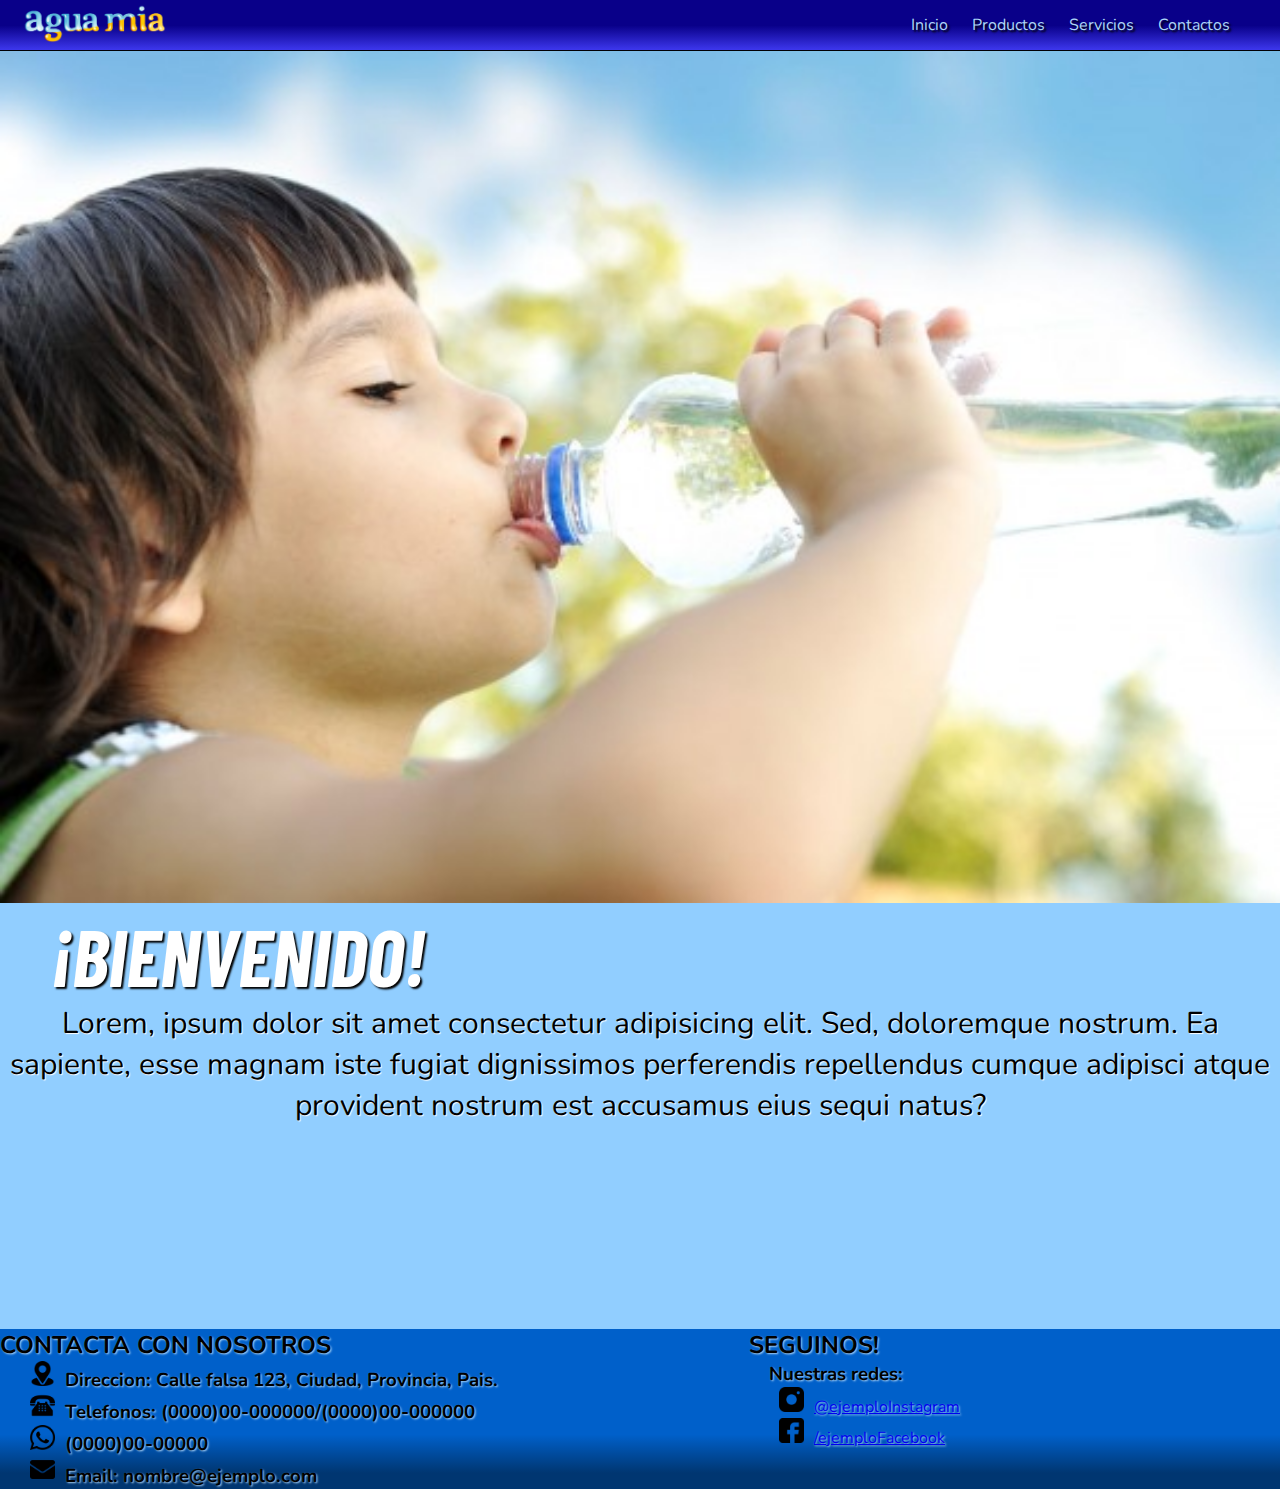
<file: index.html>
<!DOCTYPE html>
<html lang="en">
<head>
    <meta charset="UTF-8">
    <meta http-equiv="X-UA-Compatible" content="IE=edge">
    <meta name="viewport" content="width=device-width, initial-scale=1.0">
    <link rel="shortcut icon" href="imagenes/logo.ico" type="image/x-icon">
    <link rel="stylesheet" href="style.css">
    <link rel="preconnect" href="https://fonts.googleapis.com">
    <link rel="preconnect" href="https://fonts.gstatic.com" crossorigin>
    <link href="https://fonts.googleapis.com/css2?family=Nunito:ital,wght@1,800&display=swap" rel="stylesheet">
    <link href="https://fonts.googleapis.com/css2?family=Barlow+Condensed:ital,wght@1,600&display=swap" rel="stylesheet">
    <link rel="stylesheet" href="https://cdnjs.cloudflare.com/ajax/libs/animate.css/4.1.1/animate.min.css">
    <title>Proyecto</title>
</head>

<body>
    <header class="nav-container gradiant-nav">
    
            <a href="index.html"><img class="nav-logo" src="imagenes/aguamia-logo1.png" alt="logo"></a>
          
            <ul class="nav-list">
                <li class="nav-item"><a href="index.html">Inicio</a></li>
                <li><a href="productos.html">Productos</a></li>
                <li><a href="servicios.html">Servicios</a></li>
                <li><a href="contacto.html">Contactos</a></li>
            </ul>
       
    </header>

    <section class="index-body" >
        <div class="index-images"><!-- Carrusel con imagenes-->
            <img src="imagenes/niño-bebiendo-agua.jpg" alt="niño-bebiendo-agua">
        </div>

        <div class="index-text"><!--Mensaje de bienvenida-->
            <h1 class="animate__animated animate__backInLeft">¡BIENVENIDO!</h1>  <!--AGREGUE ANIMACION AL MENSAJE DE BIENVENIDA-->
            <p>Lorem, ipsum dolor sit amet consectetur adipisicing elit. Sed, doloremque nostrum. Ea sapiente, esse magnam iste fugiat dignissimos perferendis repellendus cumque adipisci atque provident nostrum est accusamus eius sequi natus?</p>
        </div>

    </section>

    <footer class="footer-container gradiant-footer">
        <div class="footer-contact">
            <h2>CONTACTA CON NOSOTROS</h2>
            <h3><img src="imagenes/icono-ubicacion.png">Direccion: Calle falsa 123, Ciudad, Provincia, Pais.</h3>
            <h3><img src="imagenes/icono-telefono.png">Telefonos: (0000)00-000000/(0000)00-000000</h3> 
                 <h3><img src="imagenes/icono-wapp.png">(0000)00-00000</h3>
            <h3><img src="imagenes/icono-email.png">Email: nombre@ejemplo.com</h3>
        </div>

        <div class="footer-socialmedia">
            <h2>SEGUINOS!</h2>
            <h3>Nuestras redes:</h3>
                <ul>
                    <li> <a href="http://www.instagram.com" target="blank_"><img src="imagenes/icono-instagram.png">@ejemploInstagram</a></li> 
                    <li><a href="http://www.facebook.com" target="blank_"><img src="imagenes/icono-facebook.png">/ejemploFacebook</a></li>
                </ul>
        </div>
    </footer>
</body>
</html>
</file>
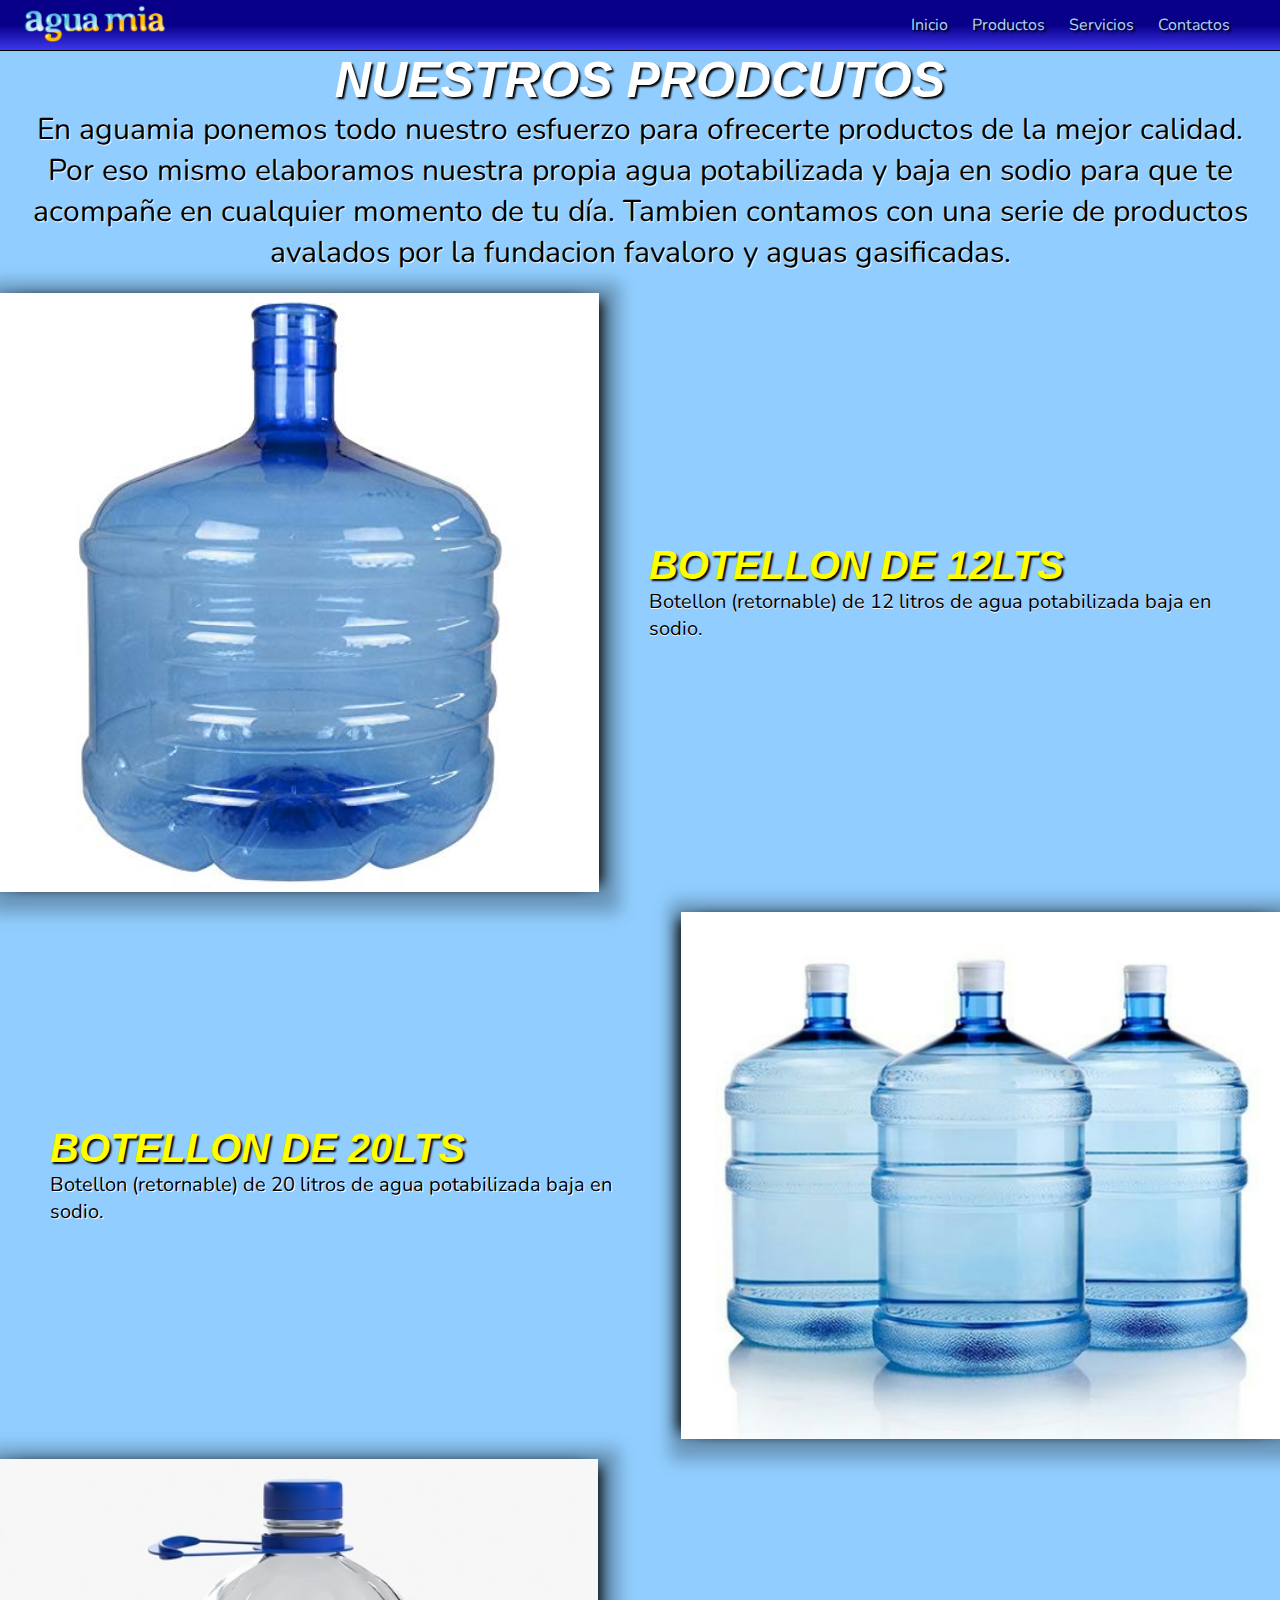
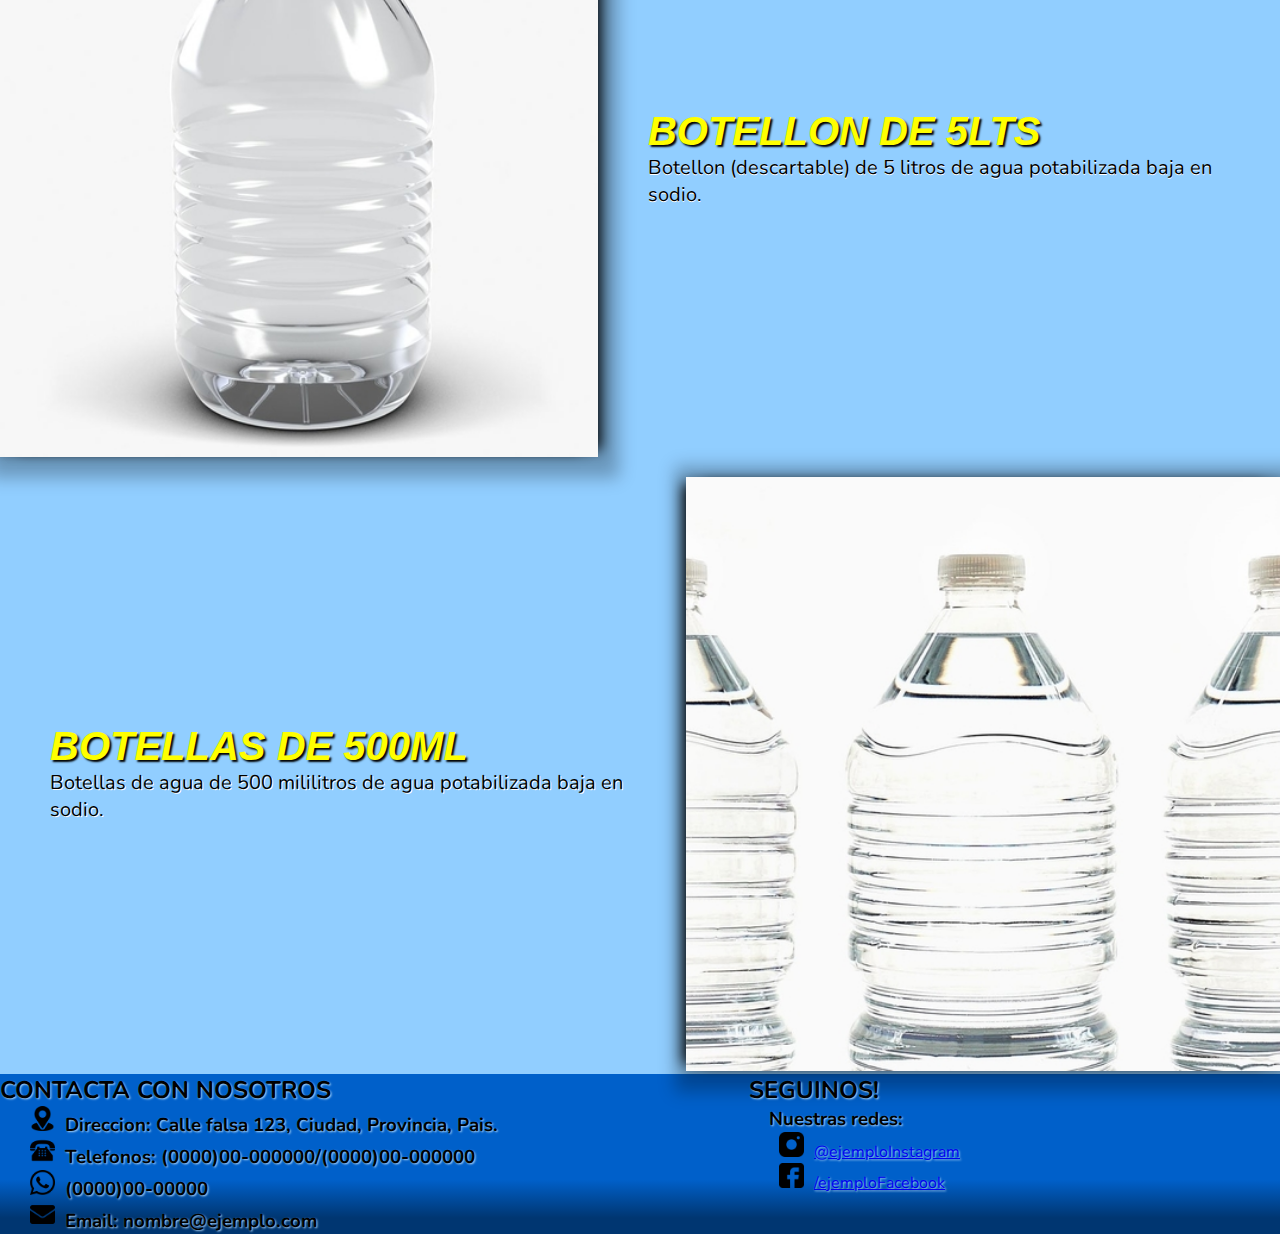
<file: productos.html>
<!DOCTYPE html>
<html lang="en">

<head>
    <meta charset="UTF-8">
    <meta http-equiv="X-UA-Compatible" content="IE=edge">
    <meta name="viewport" content="width=device-width, initial-scale=1.0">
    <link rel="shortcut icon" href="imagenes/logo.ico" type="image/x-icon">
    <link rel="stylesheet" href="style.css">
    <link rel="preconnect" href="https://fonts.googleapis.com">
    <link rel="preconnect" href="https://fonts.gstatic.com" crossorigin>
    <link href="https://fonts.googleapis.com/css2?family=Nunito:ital,wght@1,800&display=swap" rel="stylesheet">
    <link rel="stylesheet" href="https://cdnjs.cloudflare.com/ajax/libs/animate.css/4.1.1/animate.min.css">
    <title>Productos</title>
</head>

<body>
    <header class="nav-container gradiant-nav">

        <a href="index.html"><img class="nav-logo" src="imagenes/aguamia-logo1.png" alt="logo"></a>

        <ul class="nav-list">
            <li class="nav-item"><a href="index.html">Inicio</a></li>
            <li><a href="productos.html">Productos</a></li>
            <li><a href="servicios.html">Servicios</a></li>
            <li><a href="contacto.html">Contactos</a></li>
        </ul>

    </header>

    <section class="products-body">
        <div class="body-header">
            <h1>NUESTROS PRODCUTOS</h1>
            <p>En aguamia ponemos todo nuestro esfuerzo para ofrecerte productos de la mejor calidad. Por eso mismo
                elaboramos nuestra propia agua potabilizada y baja en sodio para que te acompañe en cualquier momento de
                tu día. Tambien contamos con una serie de productos avalados por la fundacion favaloro y aguas
                gasificadas.</p>
        </div>

        <div class="products-container"> <!--AGREGUE ANIMACIONES A LAS IMAGENES Y LOS TEXTOS-->
            <img src="imagenes/productos/botellon-12lts.jpg" alt="botellon de agua de 12 litros" class="products-img animate__animated animate__backInLeft">
            <div class="products-text animate__animated animate__pulse">
                <h2>BOTELLON DE 12LTS</h2>
                <p>Botellon (retornable) de 12 litros de agua potabilizada baja en sodio.</p>
            </div>
        </div>

        <div class="products-container">
            <img src="imagenes/productos/botellon-20lts.jpg" alt="botellon de agua de 20 litros" class="products-img animate__animated animate__backInRight">
            <div class="products-text invert animate__animated animate__pulse">
                <h2>BOTELLON DE 20LTS</h2>
                <p>Botellon (retornable) de 20 litros de agua potabilizada baja en sodio. </p>
            </div>
        </div>

        <div class="products-container">
            <img src="imagenes/productos/botellon-5lts.jpg" alt="botellon de agua de 5 litros descartable" class="products-img animate__animated animate__backInLeft">
            <div class="products-text animate__animated animate__pulse">
                <h2>BOTELLON DE 5LTS</h2>
                <p>Botellon (descartable) de 5 litros de agua potabilizada baja en sodio. </p>
            </div>
        </div>

        <div class="products-container">
            <img src="imagenes/productos/botellas-500ml.jpg" alt="botellas de agua de 500 mililitros" class="products-img animate__animated animate__backInRight">
            <div class="products-text invert animate__animated animate__pulse">
                <h2>BOTELLAS DE 500ML</h2>
                <p>Botellas de agua de 500 mililitros de agua potabilizada baja en sodio.</p>
            </div>
        </div>

        <!--   <img src="" alt=""><h2>AGUAS SABORIZADAS CELLIER 750ML</h2>
         <p>Aguas saborizadas "cellier" de 750 mililitros finamente gasificadas y sin gasificar. Sabores: manzana, pomelo, citrus, naranja y naranja/durazno.</p>
       
         <img src="" alt=""><h2>GASEOSAS CUNNINGTON 1,5LTS</h2>
         <p>Gaseosas "Cunnington" light de 1,5 litros. Sabores: lima-limon, pomelo y agua tonica. </p> -->
    </section>

    <footer class="footer-container gradiant-footer">
        <div class="footer-contact">
            <h2>CONTACTA CON NOSOTROS</h2>
            <h3><img src="imagenes/icono-ubicacion.png">Direccion: Calle falsa 123, Ciudad, Provincia, Pais.</h3>
            <h3><img src="imagenes/icono-telefono.png">Telefonos: (0000)00-000000/(0000)00-000000</h3>
            <h3><img src="imagenes/icono-wapp.png">(0000)00-00000</h3>
            <h3><img src="imagenes/icono-email.png">Email: nombre@ejemplo.com</h3>
        </div>

        <div class="footer-socialmedia">
            <h2>SEGUINOS!</h2>
            <h3>Nuestras redes:</h3>
            <ul>
                <li> <a href="http://www.instagram.com" target="blank_"><img
                            src="imagenes/icono-instagram.png">@ejemploInstagram</a></li>
                <li><a href="http://www.facebook.com" target="blank_"><img
                            src="imagenes/icono-facebook.png">/ejemploFacebook</a></li>
            </ul>
        </div>
    </footer>
</body>

</html>
</file>
<file: style.css>
*{
    margin: 0;
    padding: 0;
}

/*HEADER*/

    /*ALTURA Y COLOR DE FONDO DEL NAVEGADOR*/
.nav-container{
    display: flex;
    background-color: #090089;
    border-bottom: outset 1px #070D59; 
    height: 50px;
    position: sticky;
    top: 0;
    z-index: 2;
    justify-content: space-between;
    align-items: center;
    
}

        /*TAMAÑO DEL LOGO DEL NAVEGADOR*/
.nav-logo{
    width: 150px;
    height: auto;
    padding-left: 20px;
}

        /*DISPOSICION DEL MENU DEL NAVEGADOR*/
.nav-list{

    list-style: none;
    display: inline;
    padding-right: 50px ;
}

         /*ITEMS DEL NAVEGADOR*/
.nav-list li{
    display: inline-block;
    padding-left: 20px;
    font-family: 'Nunito', sans-serif;   
}

.nav-list a{
    text-decoration: none;
    color: #add5f7;
    text-shadow: 2px 2px 2px black; 
}

/*BODY*/

    /*COLOR DEL BLOQUE DEL CUERPO*/
.index-body{
    background-color: #91CEFF;
    display: block;
    padding-bottom: 200px;
    
}
        /*IMAGENES DEL CUERPO*/
.index-images{
    display: block;    
}

.index-images img{
    width: 100%;

}
        /*TEXTO DEL CUERPO*/
.index-text h1{
    font-size: 80px;
    font-family: 'Barlow Condensed', sans-serif; 
    font-style: italic; 
    color: white;
    text-shadow: 2px 2px 2px black;
    padding-left: 50px;
}


.index-text p{
    text-align: center;
    font-size: 30px;
    font-family: 'Nunito', sans-serif;
    text-shadow: 1px 1px 1px white;
}


/*FOOTER*/

    /*CONTENIDO DEL FOOTER*/
.footer-container{
    display: flex;
    background-color: #0060CA;
    border-top: outset 3px #91CEFF; 
    font-family: 'Nunito', sans-serif;
    color: black;
    text-shadow: 1px 1px 2px #add5f7;
    justify-content: space-between;

}

        /*SECCION DE CONTACTOS*/
.footer-contact{
    display: inline-block;
}

.footer-contact h3{
   margin-left: 30px;
}

.footer-contact img {
    margin-right: 10px;
    width: 25px;
    height: 25px;
}

        /*SECCION DE REDES SOCIALES*/
.footer-socialmedia{
    display: inline-block;  
    padding-right: 25%; 
}

.footer-socialmedia h3{
    margin-left: 20px;
}

.footer-socialmedia li{
    list-style: none;  
    margin-left: 30px;   
}

.footer-socialmedia img{
    margin-right: 10px;
    width: 25px;
    height: 25px;
}

/*CSS PRODUCTOS*/

.products-body{
    display: grid;
    background-color: #91CEFF;
    width: 100%;
    height: 100%;
    grid-template-rows: 0.5 repeat(3, 1fr);
    gap: 20px;
}

.body-header{

    grid-column-start: 1fr;
}

.body-header h1 {

    font-size: 50px;
    font-family: 'Barlow Condensed', sans-serif;
    font-style: italic;
    text-align: center;
    color: white;
    text-shadow: 2px 2px 2px black;
}

.body-header p {
    text-align: center;
    padding-left: 20px;
    padding-right: 20px;
    font-size: 30px;
    font-family: 'Nunito', sans-serif;
    text-shadow: 1px 1px 1px white;
}

.products-container{
    display: flex;
}

.products-text{
    align-self: center;
    padding: 50px;
    
}

.products-text h2{
    font-family: 'Barlow Condensed', sans-serif; 
    font-style: italic;
    font-size: 40px;
    color: yellow;
    text-shadow: 2px 2px 2px black;
}

.products-text p{
    font-size: 20px;
    font-family: 'Nunito', sans-serif;
    color: black;
    text-shadow: 0.5px 0.5px 0.5px white;
}

.invert{
    order: -1;
}

.products-img {
    width: 50%;
    height: 100%;
    object-fit: cover;
    -webkit-box-shadow: -10px 0px 13px -7px #000000, 10px 0px 13px -7px #000000, 5px 5px 16px 16px rgba(0,0,0,0), 5px 5px 16px 16px rgba(0,0,0,0.26); 
    box-shadow: -10px 0px 13px -7px #000000, 10px 0px 13px -7px #000000, 5px 5px 16px 16px rgba(0,0,0,0), 5px 5px 16px 16px rgba(0,0,0,0.26);

}

/*CSS SERVICIOS*/

.services-body{
    background-color: #91CEFF;
    height: 800px;
}

/*CSS SECCION DE CONTACTO*/

.contact-body{
    background-color: #91CEFF;
    height: 800px;
}

/*CSS PREGUNTAS FRECUENTES*/

.questions-body{
    background-color: #91CEFF;
    height: 800px;
}








/* GRADIENTES Y TRANSFORMACIONES */

.gradiant-nav {
    background: rgb(61, 55, 237);
    background: linear-gradient(0deg, rgba(61, 55, 237, 1) 0%, rgba(9, 0, 137, 1) 49%);
}

.gradiant-footer {
    background: rgb(0,54,113);
    background: linear-gradient(0deg, rgba(0,54,113,1) 10%, rgba(0,96,202,1) 34%);
}


.nav-list li:hover{
    transform: scale(1.2);
}









/*MEDIA QUERIES*/

/* MOBILE */

@media only screen and (max-width:450px){


    /* NAVEGADOR/MENU */

    .nav-container{

        justify-content: center;
    }

    .nav-list{

        display: none;
    }

    .index-text h1{
        
        text-align: center;
        padding-left: 0;
    }   

    /* FOOTER */
         
        /*CONTACTOS*/

    .footer-container{
        display: flex;
        flex-direction: column;
        gap: 20px;
    }

    .footer-contact{
        align-items: center;
    }

    .footer-contact h2{
        text-align: center;
        font-size: 20px;
    }

    .footer-contact h3{
        font-size: 15px;
    }

        /* REDES SOCIALES */

    .footer-socialmedia{
       width: 100%; 
       align-items: center;
    }

    .footer-socialmedia h2 {
        display: none;
    }

    .footer-socialmedia h3 {
        text-align: center;
    }


    /* SECCION PRODUCTOS */
   
   .products-body{
    
    grid-template-columns: 1fr;
   }

   .body-header{
       grid-column-start: span 1;
       grid-row-end: 1;
   }

   .body-header h1{
       font-size: 30px;
 
   }

   .body-header p{
       display: none;
   }

   .products-text h2{
       font-size: 20px;
   }

   .products-text p{
       display: none;
   }

   .products-container{
       flex-direction: column;
   }

   .products-img{
       width: 100%;
   }
   
   .invert{
       order: 2;
   }
}


/* TABLET*/

@media only screen and (min-width:451px) and (max-width:960px){

    /* NAV */

    .nav-container ul {
        display: none;
    }


    /* FOOTER */

    .footer-contact{
        width: 100%;
        justify-content: space-between;
    }

        /* CONTACTOS */
        
    .footer-contact h2{
        font-size: 20px;
    }

    .footer-contact h3{
        font-size: 15px;
    }
        /* REDES SOCIALES */
        
    .footer-socialmedia {
        width: 100%;
        padding-right: 0%;
        padding-left: 30px;
    }

    .footer-socialmedia h2{
        font-size: 20px;
    }

    /* SECCION PRODUCTOS*/

    .body-header{

        grid-column-start: span 2;
    }
    
    .invert{

        order: 2;
    }

    .body-header h1{
        font-size: 30px;
    }

    .body-header p{
        font-size: 20px;
    }

    .products-text h2{
        font-size: 20px;
    }

    .products-text p{
        font-size: 15px;
    }
}
</file>
